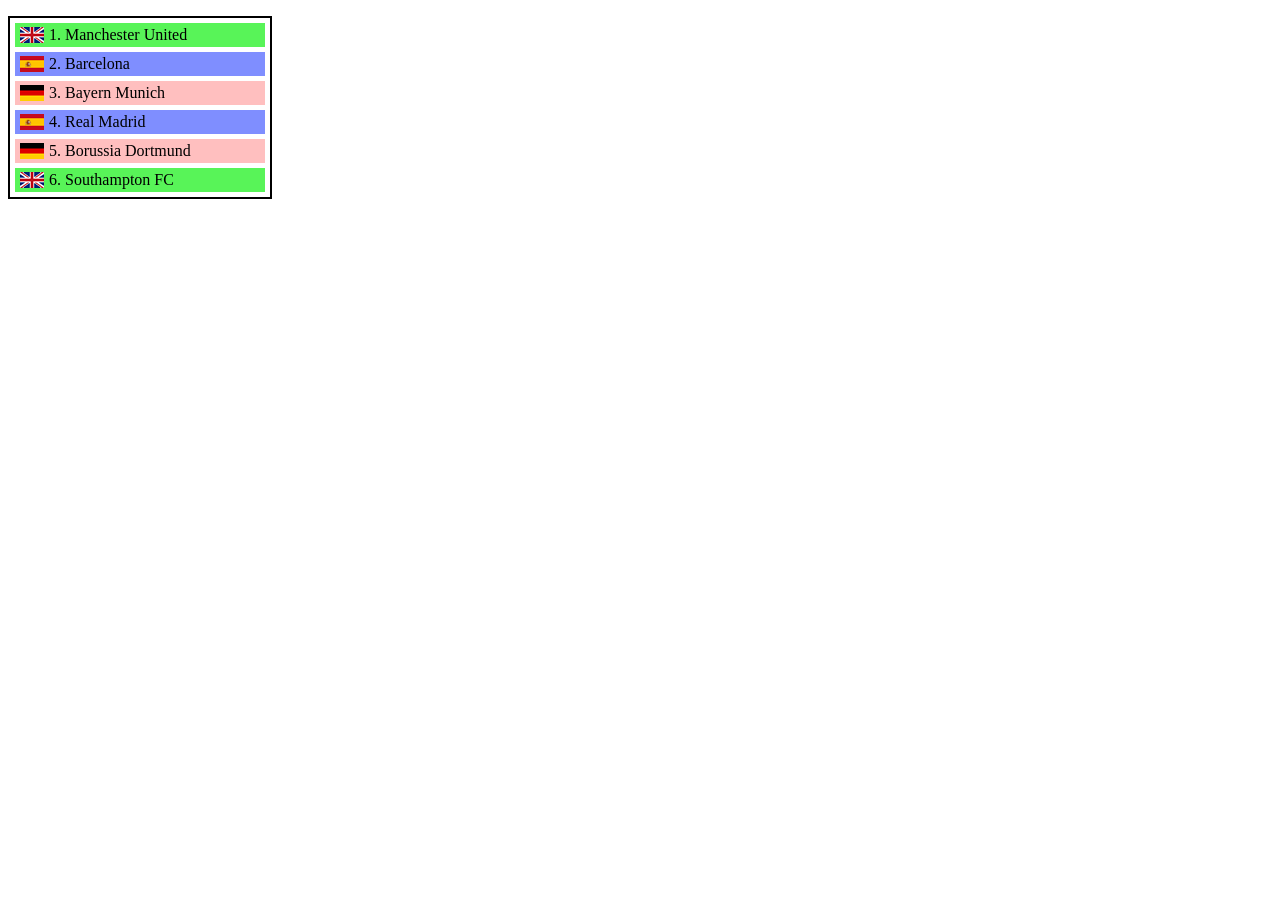
<file: LV2/Zad1/index.html>
<!DOCTYPE html>
<html lang="en">

<head>
    <meta charset="UTF-8">
    <meta name="viewport" content="width=device-width, initial-scale=1.0">
    <meta http-equiv="X-UA-Compatible" content="ie=edge">
    <link rel="stylesheet" href="style.css">
    <title>Nogometna lista</title>
</head>

<body>

    <ol>
        <li lang="en-GB" class="uk"><a href="en-GB.png">Manchester United</a></li>
        <li lang="es" class="spain"><a href="es.png">Barcelona</a></li>
        <li lang="de" class="germany"><a href="de.png">Bayern Munich</a></li>
        <li lang="es" class="spain"><a href="es.png">Real Madrid</a></li>
        <li lang="de" class="germany"><a href="de.png">Borussia Dortmund</a></li>
        <li lang="en-GB" id="last" class="uk"><a href="en-GB.png">Southampton FC</a></li>
    </ol>

</body>

</html>
</file>
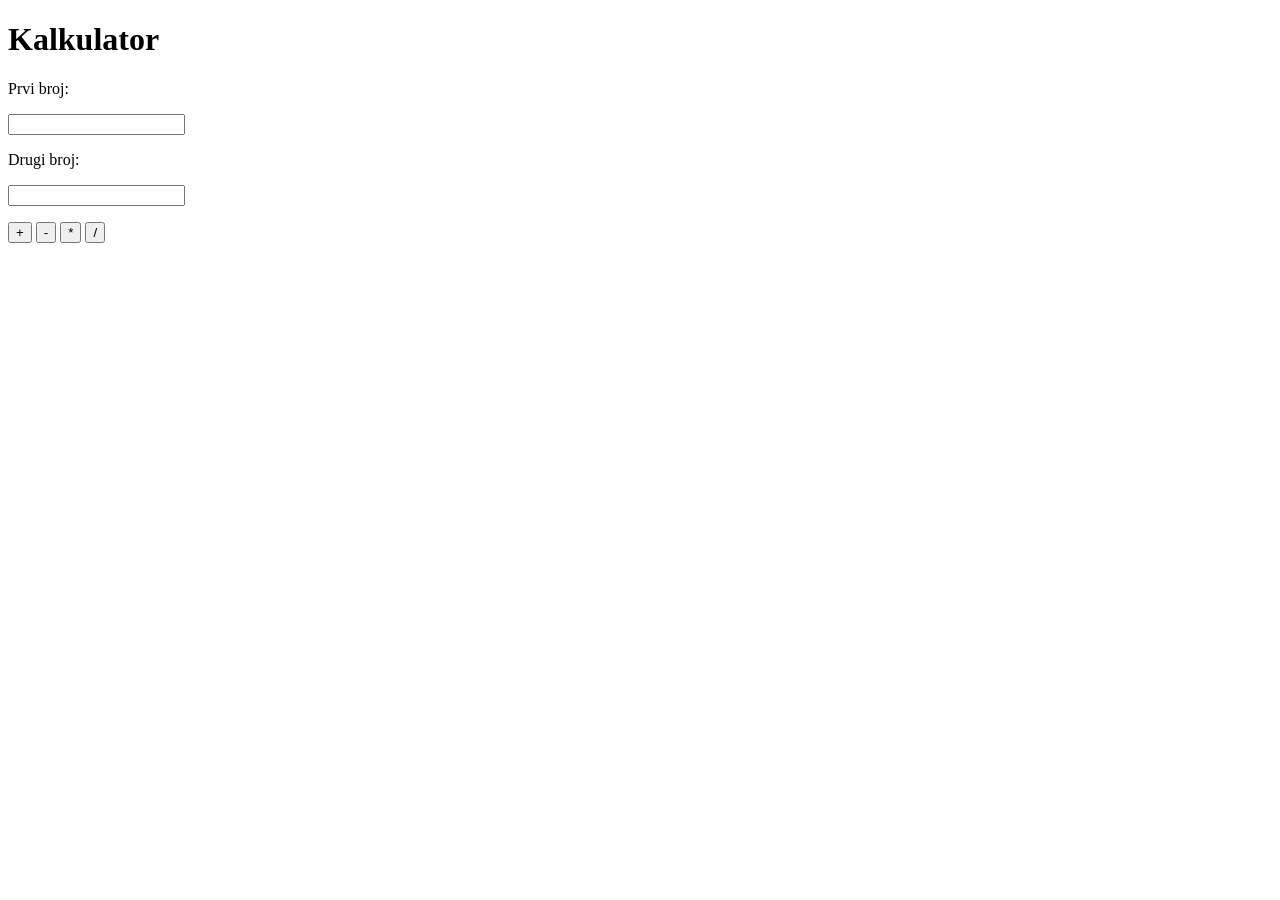
<file: LV3/zadatak 1/index.html>
<!DOCTYPE html>
<html lang="en">

<head>
    <meta charset="UTF-8">
    <meta name="viewport" content="width=device-width, initial-scale=1.0">
    <title>Kalkulator</title>
    <script src="script.js"></script>
</head>

<body>

    <header>
        <h1>
            Kalkulator
        </h1>
    </header>

    <form>
        <p>Prvi broj:</p>
        <input id="prviBroj" type="number" />

        <p>Drugi broj:</p>
        <input id="drugiBroj" type="number" />

        <p>
            <button type="button" onclick="Zbroji()">+</button>
            <button type="button" onclick="Oduzmi()">-</button>
            <button type="button" onclick="Pomnozi()">*</button>
            <button type="button" onclick="Podijeli()">/</button>
        </p>

        <p id="result"></p>
    </form>
</body>

</html>
</file>
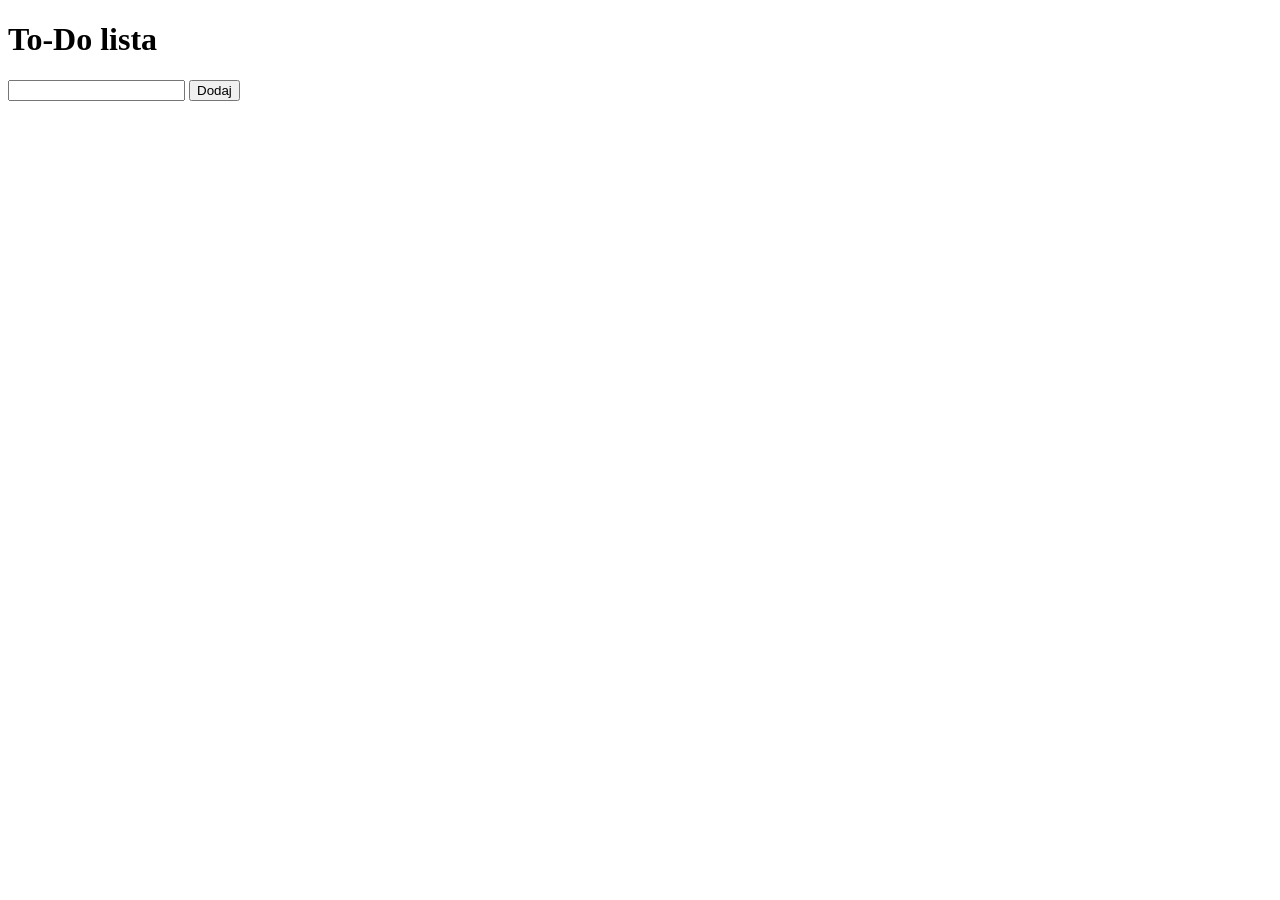
<file: LV3/zadatak 2/index.html>
<!doctype html>

<head>
    <meta charset="utf-8">
    <meta name="viewport" content="width=device-width,initial-scale=1">
    <title>To-do lista</title>
    <link rel="stylesheet" href="style.css">
    <script src="script.js"></script>
</head>

<body>
    <main>
        <h1>To-Do lista</h1>

        <form>
            <input id="input" type="text">
            <button type="button" onclick="dodajZadatak()">Dodaj</button>
        </form>

        <ul id="lista" class="lista"></ul>
    </main>
</body>

</html>
</file>
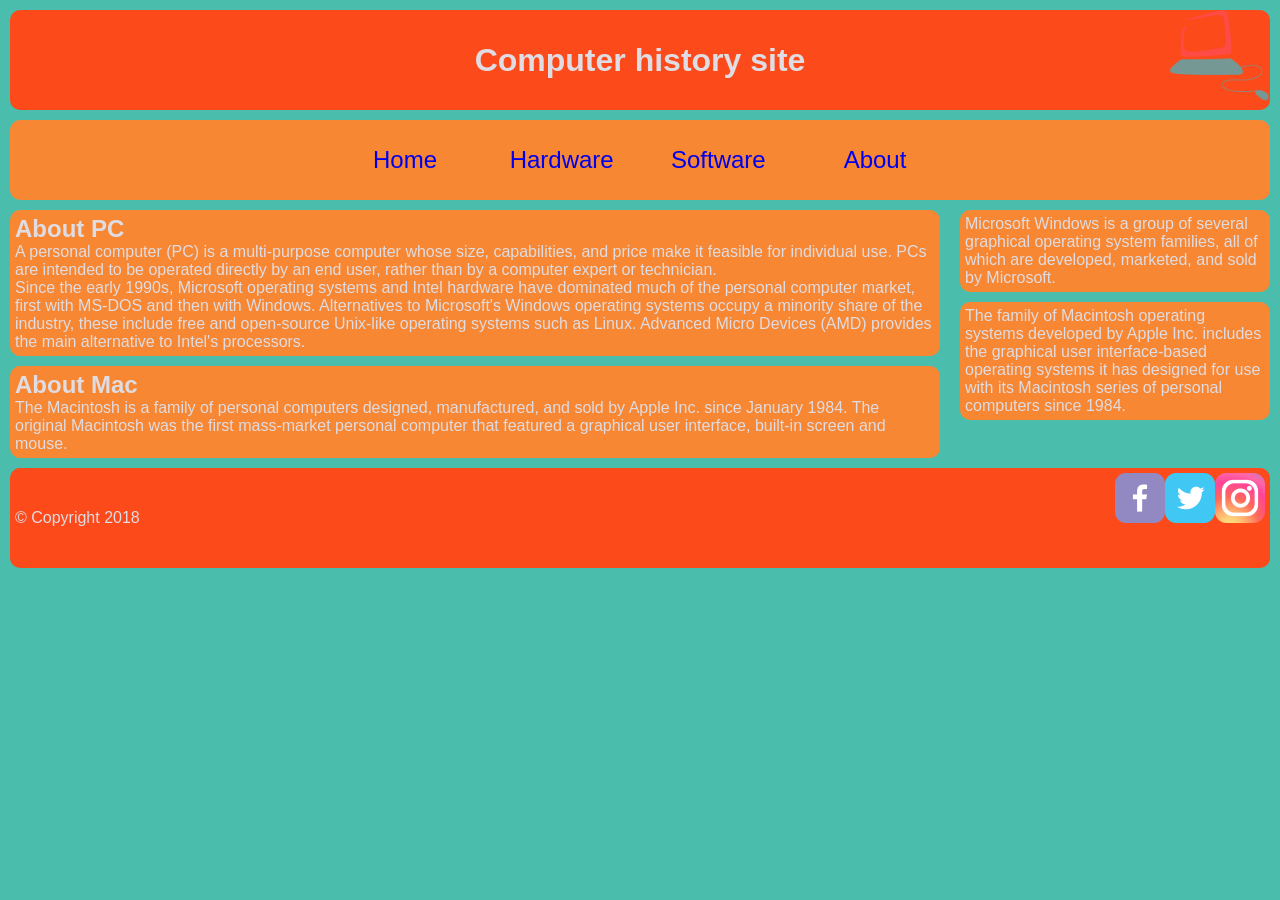
<file: LV2/Zad2/Zad/index.html>
<!DOCTYPE html>
<html lang="en">

<head>
    <meta charset="UTF-8">
    <meta name="viewport" content="width=device-width, initial-scale=1.0">
    <link rel="stylesheet" href="styles/grid.css">
    <title>Computer history site</title>

</head>

<body>

    <header>
        <h1>Computer history site</h1>
    </header>
    <nav>
        <ul>
            <li><a href="#">Home</a></li>
            <li><a href="#">Hardware</a></li>
            <li><a href="#">Software</a></li>
            <li><a href="#">About</a></li>
        </ul>
    </nav>

    <main>

        <div>
            <article>
                <h2>About PC</h2>
                <p>A personal computer (PC) is a multi-purpose computer whose size, capabilities, and price make it
                    feasible for individual use. PCs are intended to be operated directly by an end user, rather than by
                    a
                    computer expert or technician.</p>
                <p>Since the early 1990s, Microsoft operating systems and Intel hardware have dominated much of the
                    personal computer market, first with MS-DOS and then with Windows. Alternatives to Microsoft's
                    Windows
                    operating systems occupy a minority share of the industry, these include free and open-source
                    Unix-like
                    operating systems such as Linux. Advanced Micro Devices (AMD) provides the main
                    alternative to Intel's processors.</p>
            </article>

            <article>
                <h2>About Mac</h2>
                <p>The Macintosh is a family of personal computers designed, manufactured, and sold by Apple Inc. since
                    January 1984. The original
                    Macintosh was the first mass-market personal computer that featured a graphical user interface,
                    built-in screen and mouse.</p>
            </article>
        </div>

        <div>
            <aside>
                <p>Microsoft Windows is a group of several graphical operating system families, all of which
                    are developed,
                    marketed, and sold by Microsoft.</p>
            </aside>

            <aside>
                <p>The family of Macintosh operating systems developed by Apple Inc. includes the graphical
                    user interface-based operating systems it has designed for use with its Macintosh series of personal
                    computers since 1984.</p>
            </aside>
        </div>

    </main>

    <footer>
        <p>&copy Copyright 2018</p>
        <ul class="right">
            <li><a href="#"><img src="images/face_ico.png" alt="Facebook"></a></li>
            <li><a href="#"><img src="images/twit_ico.png" alt="Twitter"></a></li>
            <li><a href="#"><img src="images/insta_ico.png" alt="Instagram"></a></li>
        </ul>
    </footer>
</body>

</html>
</file>
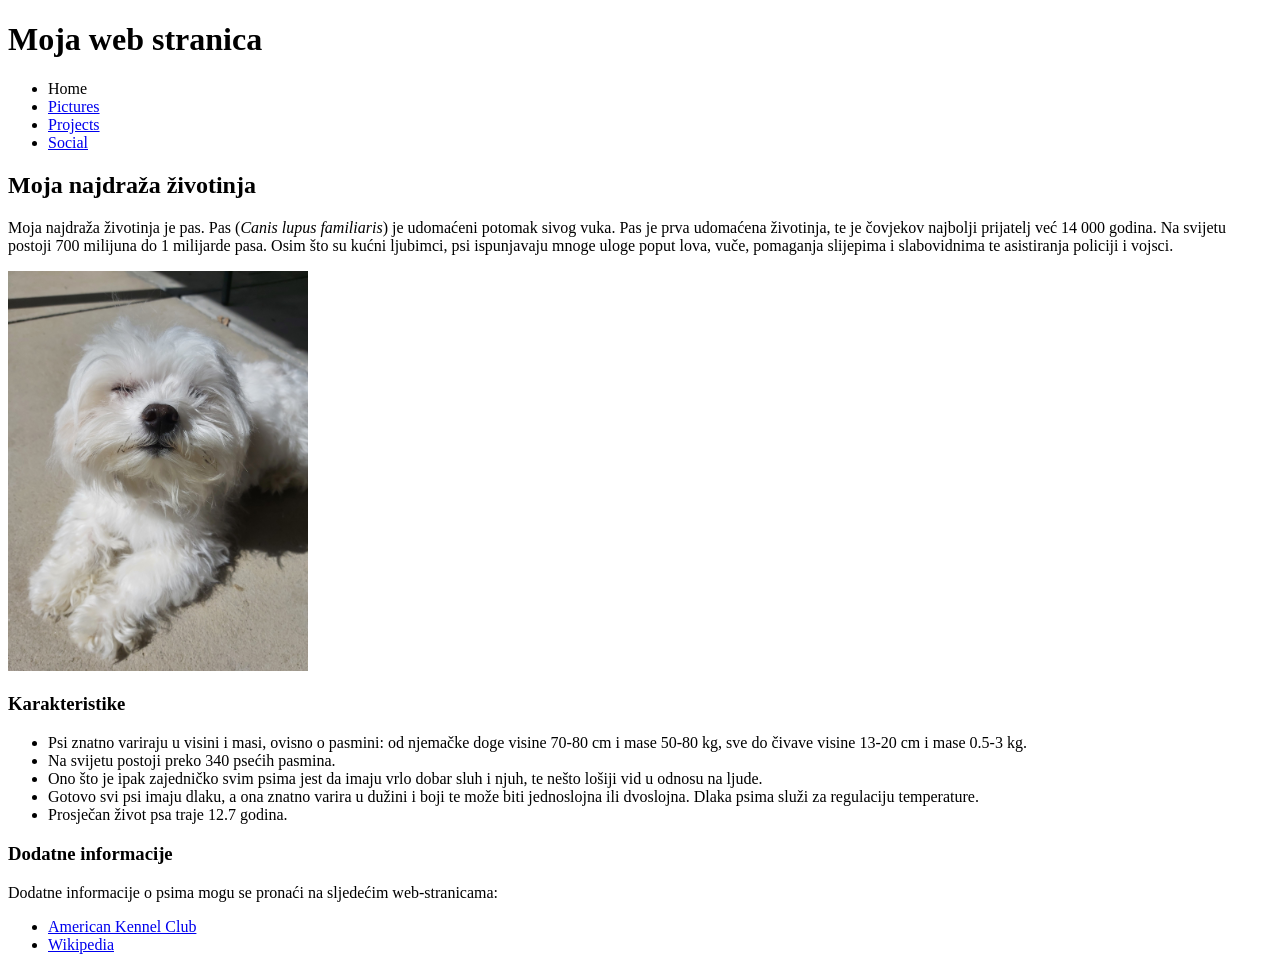
<file: LV1/home.html>
<!DOCTYPE html>
<html lang="hr">

<head>
    <title>Home</title>
    <meta charset="utf-8">
    <meta name="viewport" content="width=device-width, initial-scale=1.0">
    <meta name="description" content="LV1 - home.html">
    <meta name="keywords" content="HTML, CSS">
    <meta name="author" content="Lucija Šteler">
</head>

<body>
    <header>
        <h1>Moja web stranica</h1>
    </header>

    <nav>
        <ul>
            <li>Home</li>
            <li><a href="pictures.html">Pictures</a></li>
            <li><a href="projects.html">Projects</a></li>
            <li><a href="social.html">Social</a></li>
        </ul>
    </nav>

    <main>
        <article>
            <h2>Moja najdraža životinja</h2>
            <p>Moja najdraža životinja je pas. Pas (<i>Canis lupus familiaris</i>) je udomaćeni potomak sivog vuka. Pas
                je prva udomaćena životinja, te je čovjekov najbolji prijatelj već 14 000 godina. Na svijetu postoji 700
                milijuna do 1 milijarde pasa. Osim što su kućni ljubimci, psi ispunjavaju mnoge uloge poput lova, vuče,
                pomaganja slijepima i slabovidnima te asistiranja policiji i vojsci.</p>
            <img src="dog.jpg" alt="Charlie" width="300">
            <section>
                <h3>Karakteristike</h3>
                <ul>
                    <li>Psi znatno variraju u visini i masi, ovisno o pasmini: od njemačke doge visine 70-80 cm i
                        mase 50-80
                        kg, sve do čivave visine 13-20 cm i mase 0.5-3 kg.</li>
                    <li>Na svijetu postoji preko 340 psećih pasmina.</li>
                    <li>Ono što je ipak zajedničko svim psima jest da imaju
                        vrlo dobar sluh i njuh, te nešto lošiji vid u odnosu na ljude.</li>
                    <li>Gotovo svi psi imaju dlaku, a ona znatno varira u dužini i boji te može biti jednoslojna
                        ili
                        dvoslojna. Dlaka psima služi za regulaciju temperature.</li>
                    <li>Prosječan život psa traje 12.7 godina.</li>
                </ul>
            </section>
            <section>
                <h3>Dodatne informacije</h3>
                <p>Dodatne informacije o psima mogu se pronaći na sljedećim web-stranicama:</p>
                <ul>
                    <li><a href="https://www.akc.org/dog-breeds/">American Kennel Club</a></li>
                    <li><a href="https://en.wikipedia.org/wiki/Dog">Wikipedia</a></li>
                </ul>
            </section>
        </article>
    </main>
</body>

</html>
</file>
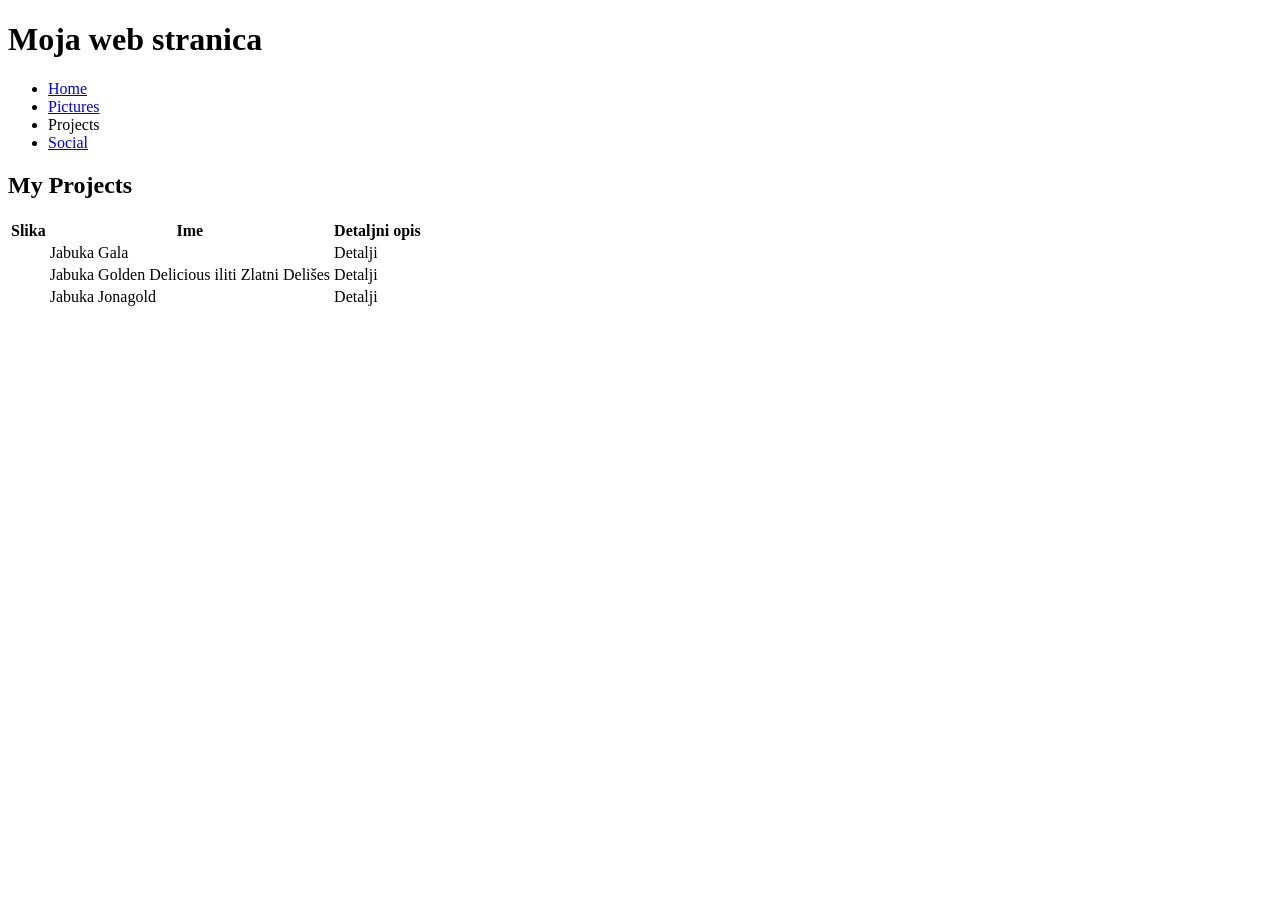
<file: LV1/projects.html>
<!DOCTYPE html>
<html>

<head>
    <title>Projects</title>
    <meta charset="utf-8">
    <meta name="description" content="LV1 - projects.html">
    <meta name="keywords" content="HTML, CSS">
    <meta name="author" content="Lucija Šteler">
</head>

<body>
    <header>
        <h1>Moja web stranica</h1>
    </header>

    <nav>
        <ul>
            <li><a href="home.html">Home</a></li>
            <li><a href="pictures.html">Pictures</a></li>
            <li>Projects</li>
            <li><a href="social.html">Social</a></li>
        </ul>
    </nav>

    <main>
        <h2>My Projects</h2>
        <table>
            <thead>
                <tr>
                    <th>Slika</th>
                    <th>Ime</th>
                    <th>Detaljni opis</th>
                </tr>
            </thead>
            <tbody>
                <tr>
                    <td><img></td>
                    <td>Jabuka Gala</td>
                    <td><a>Detalji</a></td>
                </tr>
                <tr>
                    <td><img></td>
                    <td>Jabuka Golden Delicious iliti Zlatni Delišes</td>
                    <td><a>Detalji</a></td>
                </tr>
                <tr>
                    <td><img></td>
                    <td>Jabuka Jonagold</td>
                    <td><a>Detalji</a></td>
                </tr>
            </tbody>
        </table>
    </main>
</body>

</html>
</file>
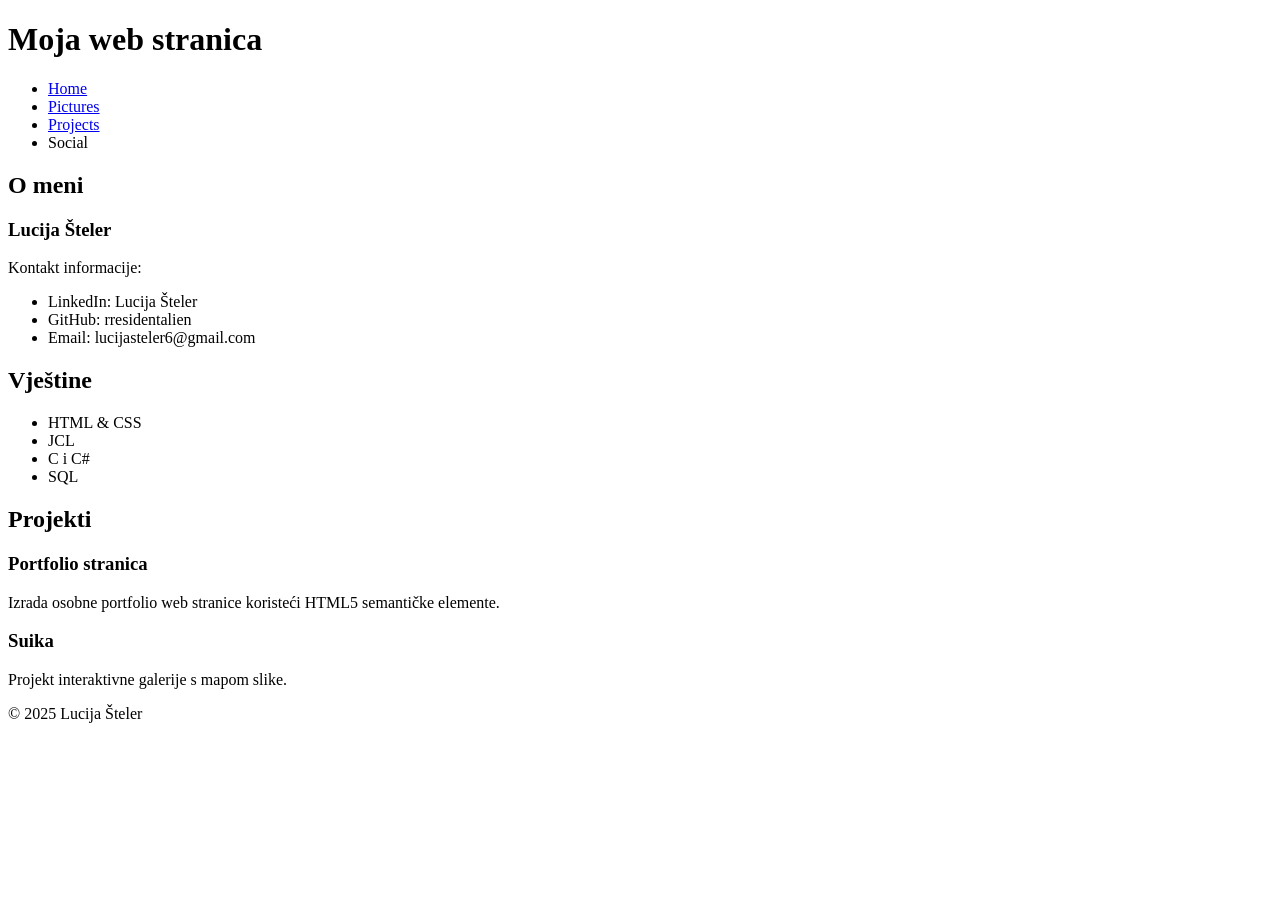
<file: LV1/social.html>
<!DOCTYPE html>
<html>

<head>
    <title>Social</title>
    <meta charset="utf-8">
    <meta name="description" content="LV1 - social.html">
    <meta name="keywords" content="HTML, CSS">
    <meta name="author" content="Lucija Šteler">
</head>

<body>
    <header>
        <h1>Moja web stranica</h1>
    </header>

    <nav>
        <ul>
            <li><a href="home.html">Home</a></li>
            <li><a href="pictures.html">Pictures</a></li>
            <li><a href="projects.html">Projects</a></li>
            <li>Social</li>
        </ul>
    </nav>
</body>

<main>
    <section>
        <h2>O meni</h2>
        <article>
            <h3>Lucija Šteler</h3>
            <p>Kontakt informacije:</p>
            <ul>
                <li>LinkedIn: Lucija Šteler</li>
                <li>GitHub: rresidentalien</li>
                <li>Email: lucijasteler6@gmail.com</li>
            </ul>
        </article>
    </section>
    <section>
        <h2>Vještine</h2>
        <ul>
            <li>HTML &amp; CSS</li>
            <li>JCL</li>
            <li>C i C#</li>
            <li>SQL</li>
        </ul>
    </section>
    <section>
        <h2>Projekti</h2>
        <article>
            <h3>Portfolio stranica</h3>
            <p>Izrada osobne portfolio web stranice koristeći HTML5 semantičke elemente.</p>
        </article>
        <article>
            <h3>Suika</h3>
            <p>Projekt interaktivne galerije s mapom slike.</p>
        </article>
    </section>
</main>

<footer>
    <p>&copy; 2025 Lucija Šteler</p>
</footer>
</body>

</html>
</file>
<file: LV2/Zad1/style.css>
ol {
    border: 2px solid black;
    width: 250px;
    padding: 5px;
}

li {
    padding: 3px;
    padding-left: 34px;
    margin-bottom: 5px;
    list-style-position: inside;
}

#last {
    margin-bottom: 0px;
}

.uk {
    background: url(en-GB.png) 5px center no-repeat;
    background-color: rgba(32, 241, 32, 75%);
}

.germany {
    background: url(de.png) 5px center no-repeat;
    background-color: rgba(255, 0, 0, 25%);
}

.spain {
    background: url(es.png) 5px center no-repeat;
    background-color: rgba(0, 30, 255, 0.5);
}

a {
    text-decoration: none;
    color: black;
}

a:hover {
    text-transform: uppercase;
    color: red;
    text-decoration: underline;
}
</file>
<file: LV3/zadatak 2/style.css>
.done {
    text-decoration: line-through;
    opacity: 0.50;
}
</file>
<file: LV2/Zad2/Zad/styles/grid.css>
* {
    margin: 0;
    padding: 0;
}

body {
    font-family: Arial, Helvetica, sans-serif;
    font-size: 16px;
    background-color: #4abdac;
    color: #dfdce3;
}

header {
    margin: 10px;
    padding: 5px;
    /*ovaj padding povećava kutiju za 10px po visini*/
    height: 90px;
    /*Ukupna visina kutije je 100px*/
    background-color: #fc4a1a;
    border-radius: 10px;
    background-image: url("../images/logo.png");
    background-repeat: no-repeat;
    background-position: right center;
    background-size: contain;
}

header h1 {
    height: 100%;
    text-align: center;
    font-size: 2em;
    line-height: 2.8125em;
    /*Visina 90px / 2 em => 2.8125em*/
}

nav {
    margin: 10px;
    padding: 5px;
    height: 70px;
    background-color: #f78733;
    border-radius: 10px;
}

nav ul {
    height: 100%;
    border-radius: 10px;
    list-style-type: none;
    text-align: center;
    font-size: 1.5em;
}

nav ul li {
    display: inline-block;
    margin-right: 30px;
    height: 100%;
    width: 120px;
}

nav ul li:last-child {
    margin-right: 0;
}

nav ul li a {
    display: inline-block;
    height: 100%;
    width: 100%;
    text-decoration: none;
    line-height: 2.916em;
    /*Visina 70px / 1.5em => 2.916em*/
    border-radius: 10px;
}

nav ul li a:hover {
    background-color: #dfdce3;
    color: #f78733;
}

main {
    margin: 10px;
    border-radius: 10px;

    display: grid;
    grid-template-columns: auto auto;
}

main article,
aside {
    background-color: #f78733;
}

main aside:nth-child(1) {

    width: 300px;
    padding: 5px;
    border-radius: 10px;
}

main aside:nth-child(1) p {
    width: 100%;
    height: 100%;
}

main aside:nth-child(2) {


    margin-top: 10px;
    margin-bottom: 10px;
    width: 300px;
    padding: 5px;
    border-radius: 10px;
}

main aside:nth-child(2) p {
    width: 100%;
    height: 100%;
}

main article:nth-child(1) {
    margin-top: 0px;
    margin-right: 20px;
    padding: 5px;
    border-radius: 10px;
}

main article:nth-child(1) p,
main article:nth-child(1) h2 {
    width: 100%;
}

main article:nth-child(2) {
    margin-top: 10px;
    margin-right: 20px;
    padding: 5px;
    border-radius: 10px;
}

main article:nth-child(2) p,
main article:nth-child(2) h2 {
    width: 100%;
}

footer {

    background-color: #fc4a1a;
    margin: 10px;
    padding: 5px;
    height: 90px;
    border-radius: 10px;

    display: grid;
    grid-template-columns: 1fr auto;
}

footer ul {
    width: auto;
    height: auto;
    text-align: center;

    list-style-type: none;

    display: grid;
    grid-template-columns: auto auto auto;
}

footer ul li {
    display: inline-block;
    text-align: center;
    width: auto;
    height: auto;
}

footer ul li a {
    display: inline-block;
    width: auto;
    height: auto;
}

footer ul li a:hover {
    opacity: 0.5;
}

footer p {
    height: 100%;
    width: 100%;
    line-height: 5.625em;
    text-align: left
}
</file>
